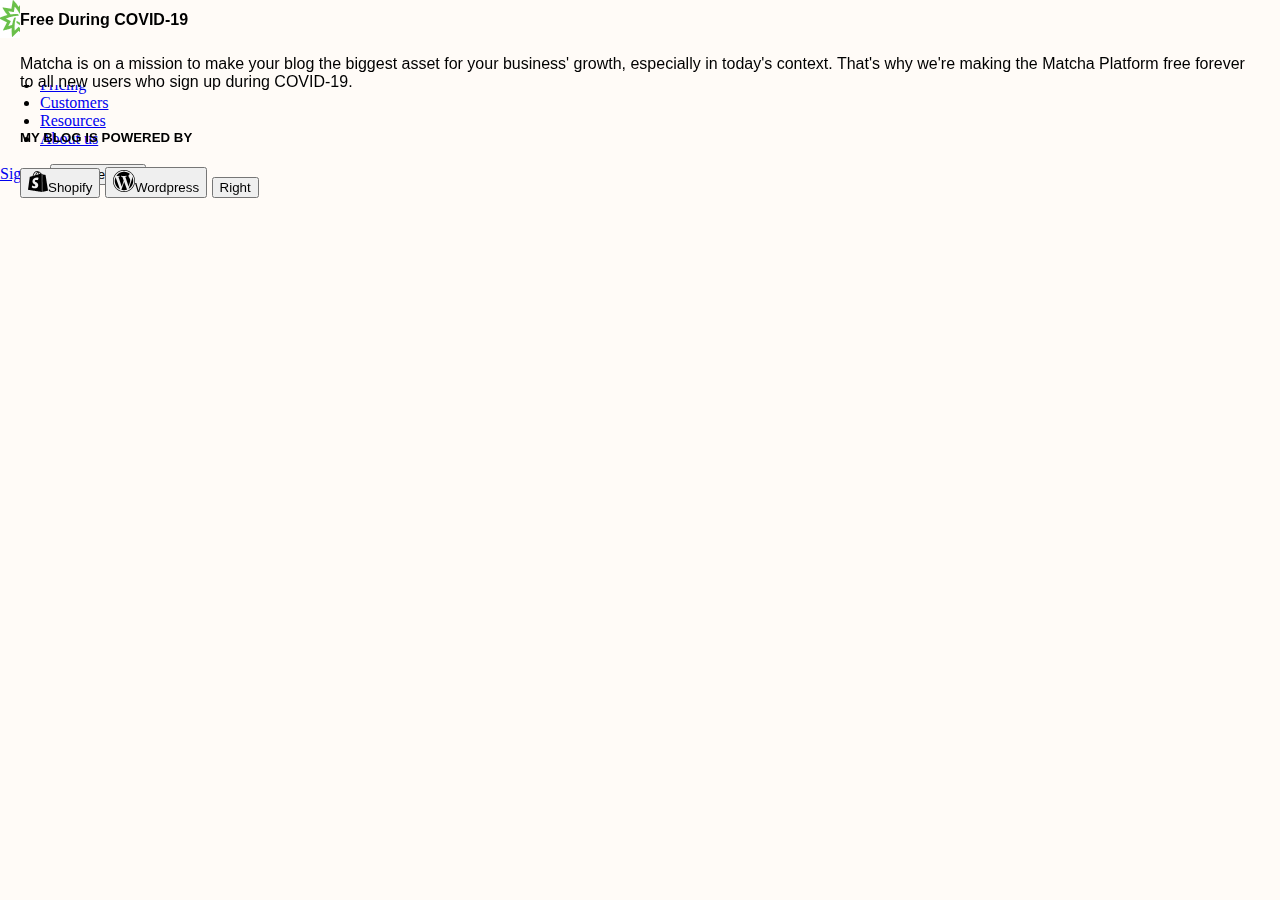
<file: platform.html>
<!DOCTYPE html>
<html lang="en">
<head>
    <meta charset="UTF-8">
    <meta http-equiv="X-UA-Compatible" content="IE=edge">
    <meta name="viewport" content="width=device-width, initial-scale=1.0, user-scalable=no">
    <link rel="preconnect" href="https://fonts.googleapis.com">
    <link rel="preconnect" href="https://fonts.gstatic.com" crossorigin>
    <link href="https://cdn.jsdelivr.net/npm/bootstrap@5.1.3/dist/css/bootstrap.min.css" rel="stylesheet" integrity="sha384-1BmE4kWBq78iYhFldvKuhfTAU6auU8tT94WrHftjDbrCEXSU1oBoqyl2QvZ6jIW3" crossorigin="anonymous">
    <link href="https://fonts.googleapis.com/css2?family=Alegreya:ital,wght@0,500;0,900;1,700&display=swap" rel="stylesheet"> 
    <link rel="stylesheet" href="style.css">

    <title>Matcha</title>
</head>

<body>

    <nav class="navbar sticky-top navbar-expand-lg navbar-light" style= "background-color:#fffbf7">
        <div class="container-fluid">
          <a class="navbar-brand" href="#"><img src= 'matcha.png' alt = 'Matcha image'/></a>
          <button class="navbar-toggler" type="button" data-bs-toggle="collapse" data-bs-target="#navbarSupportedContent" aria-controls="navbarSupportedContent" aria-expanded="false" aria-label="Toggle navigation">
            <span class="navbar-toggler-icon"></span>
          </button>
          <div class="collapse navbar-collapse" id="navbarSupportedContent">
            <ul class="navbar-nav me-auto mb-2 mb-lg-0">
              <li class="nav-item">
                <a class="nav-link active" aria-current="page" href="#">Platform</a>
              </li>
              <li class="nav-item">
                <a class="nav-link" href="#">Pricing</a>
              </li>
              <li class="nav-item">
                <a class="nav-link" href="#">Customers</a>
              </li>
              <li class="nav-item">
                <a class="nav-link" href="#">Resources</a>
              </li>
              <li class="nav-item">
                <a class="nav-link" href="#">About us</a>
              </li>
              
            </ul>
            <div class = "actions">
                <a href="#">Sign in</a>
                <button>Start free trial</button>
            </div>
          </div>
        </div>
      </nav>

      <main class="container">
        <header class="header">
          <h1>Free During COVID-19</h1>
          <p>
            Matcha is on a mission to make your blog the biggest asset for your
            business' growth, especially in today's context. That's why we're
            making the Matcha Platform free forever to all new users who sign up
            during COVID-19.
          </p>
          <div class="platforms">
            <h5>MY BLOG IS POWERED BY</h5>
            <div class="btn-group" role="group" aria-label="Basic example">
              <button type="button" class="btn btn-secondary"><img src = "./icons/shopify.svg" alt="shopify icon">Shopify</button>
              <button type="button" class="btn btn-secondary"><img src = "./icons/wordpress.svg" alt="wordpress icon">Wordpress</button>
              <button type="button" class="btn btn-secondary">Right</button>
            </div>
          </div>
      </main>
    



<script src="https://cdn.jsdelivr.net/npm/bootstrap@5.1.3/dist/js/bootstrap.bundle.min.js" integrity="sha384-ka7Sk0Gln4gmtz2MlQnikT1wXgYsOg+OMhuP+IlRH9sENBO0LRn5q+8nbTov4+1p" crossorigin="anonymous"></script>
</body>

</html>
</file>
<file: style.css>
body {
    background-color: #fffbf7;
    margin: 0;
}
.main{
    margin-top: 140px;
    text-align: center;
}
#verde {
    color: #025157;
    font-family: "Alegreya", serif;
    font-size: 60px;
    margin-bottom: 24px;
    font-weight: 900px;
    text-align: center;
  }

#desc {
    color: #46484c;
    font-family: "Slabo 27px", serif;
    font-size: 20px;
    margin-bottom: 30px;
    text-align: center;
}

.loginform  {
    display: block;
    margin-left: auto;
    margin-right: auto;
    width: 30%;
}

#email_input {
    border: 1px solid #b6b6b6;
    padding: 6px 20px;
    width: 60%;
    max-width: 250px;
}

.button_try {
    background-color: #025157;
    color: #fff;
    border: none;
    border-radius: 5px;
    border-top-left-radius: 0;
    border-bottom-left-radius: 0;
    padding: 6px 20px;
    margin-left: -5px;
    
}

.promo {
    color: rgb(175, 175, 175);
    text-align: center;
    font-family: "Open Sans", sans-serif;
}

.header {
    
    height: 60px;
    /*margin: 40px 20px 0;*/
    margin-top: 0px;
    margin-left: 20px;
    margin-right: 20px;
    padding-bottom: 25px;
    font-family: sans-serif;
    font-size: 0px;
    background-color: #fffbf7;
    position: fixed;
    top: 0;
    right: 0;
    left: 0;
}

.header li {
    display: inline;
    padding: 10px
    
}

.header > * {
    display: inline-block;
    font-size: 16px;
    vertical-align: middle;
}

.header .logo{
    width: 15%;
}

.header .navbar {
    width: 70%;
    text-align: center;
}

.header .navbar ul{
    padding: 0;
}

.header .actions{
    width: 15%;
    text-align: right;
}

.capteraimg {
  display: block;
  margin-left: auto;
  margin-right: auto;
  width: 30%;
}

.promotion {
    display: flex;
    flex-direction: row;
    width: 70%;
    margin: 100px auto;
    align-items: center;
    margin-top: 60px;
    
}
.publicidadtexto {
  padding-left: 10px;
  margin-top: 0;
  margin-bottom: 0;
}

.publicidadtexto h3 {
    color: #025157;
    font-family: "Alegreya", serif;
    font-size: 40px;
    margin-top: 0;
    margin-bottom: 0px;
    font-weight: 900px;
    text-align: left;
}

.publicidadtexto > p { 
    font-size: 16px;
    color: #343434;
    line-height: 1.5;
    margin-bottom: 20px;
    text-align: left;
}

.promotion .videoarticle {
    display: flex;
    flex-direction: column;
    align-items: center;
    padding-right: 10px;
}

.promotion .videoarticle img {
    width: 120px;
    margin-top: 10px;
}

.loginform2 {
    display: flex;
    flex-direction: row;
    align-items: center;
}

.features {
    display: grid;
    /*grid-template-columns: repeat(2,1fr);
    grid-template-rows: repeat(2,1fr);*/
    grid-template: repeat(2,1fr)/repeat(2,1fr);
    height: 800px;
    background-color: #025157;
    padding: 5% 10%;
}

.features .feature-card {
    background-color: #fff;
    margin-bottom: 30px;
    margin-left: 15px;
    margin-right: 15px;
    padding: 30px;
    border-radius: 8px;
    display: flex;
    align-items: center;
    overflow: hidden;
    
}

.features-content {
    flex: 1;
}

.features .feature-card .feature-content img {
    width: 50px;
  }

.features-content figure{
    margin-left: 0;
}

.feature-image {
    flex: 1;
    width: 40%;
    position: relative;
    right: -50px;
    height: 80%;
    transition: right, 0.5s;

}

.feature-image:hover{
    right: 0;

}

.feature-image figure {
    margin-top: 0;
    height: 100%;
}

.feature-image figure img{
    margin-top: 0;
    height: 100%;
}


/*
.red{
    background-color: red;
    margin-bottom: 30px;
    margin-left: 15px;
    margin-right: 15px;
}

.peru{
    background-color: peru;
    margin-bottom: 30px;
    margin-left: 15px;
    margin-right: 15px;
}

.grey{
    background-color:gray;
    margin-bottom: 30px;
    margin-left: 15px;
    margin-right: 15px;
}

.blue{
    background-color:lightblue;
    margin-bottom: 30px;
    margin-left: 15px;
    margin-right: 15px;
}*/
</file>
